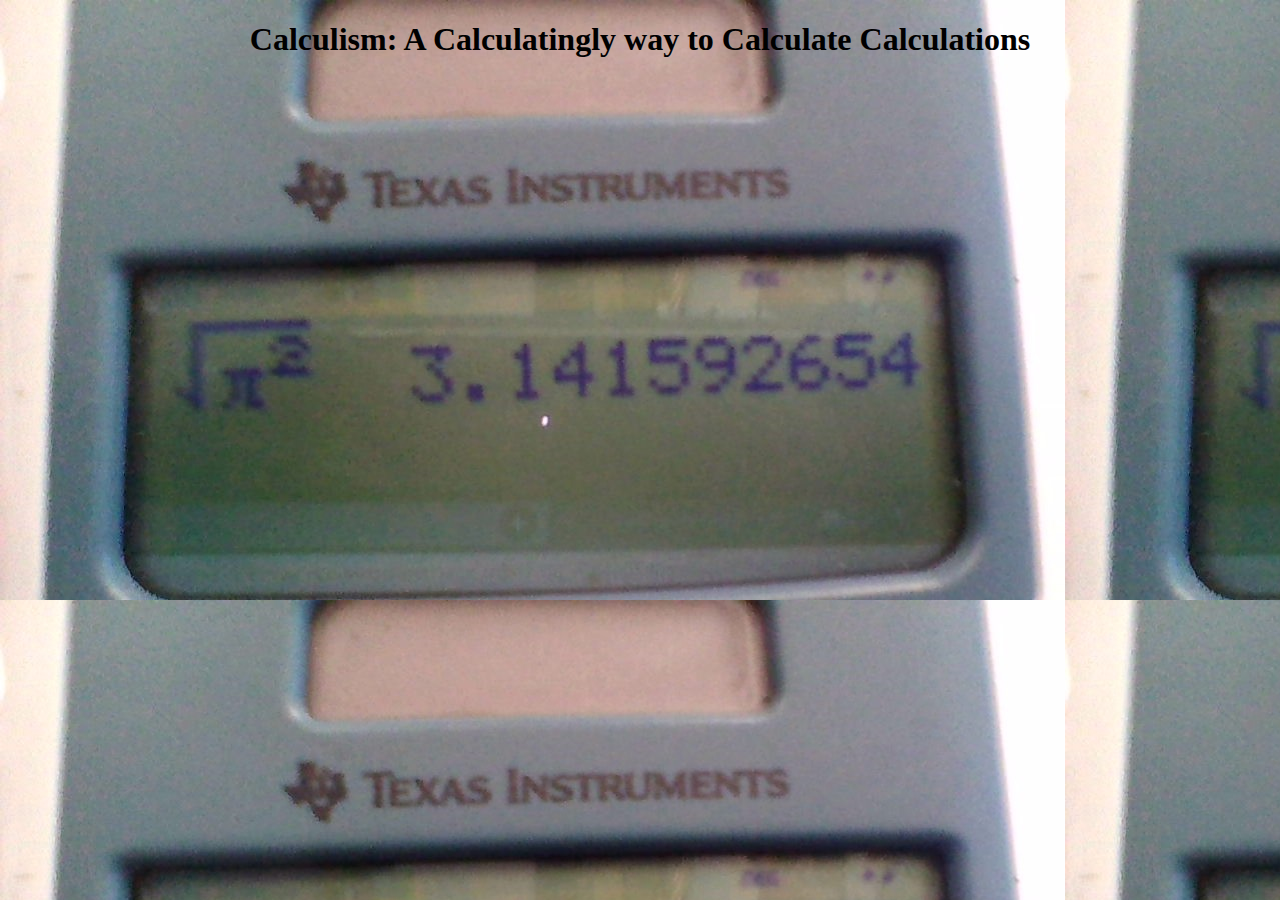
<file: index.html>
<!DOCTYPE html>
<html>
    <head>
        <title>Calculism</title>
        <link rel="stylesheet" href="style.css">
    </head>
    <body>
        <h1 id="titleattop">Calculism: A Calculatingly way to Calculate Calculations</h1>
        <p id="words"></p>
    </body>
</html>
</file>
<file: style.css>
body{
    background-image: url('background.jpg');    
}
#titleattop{
    text-align: center;
    font-family: ;
}
#words{
    margin-left: 15%;
    margin-right: 15%;
    text-align: center;
}
</file>
